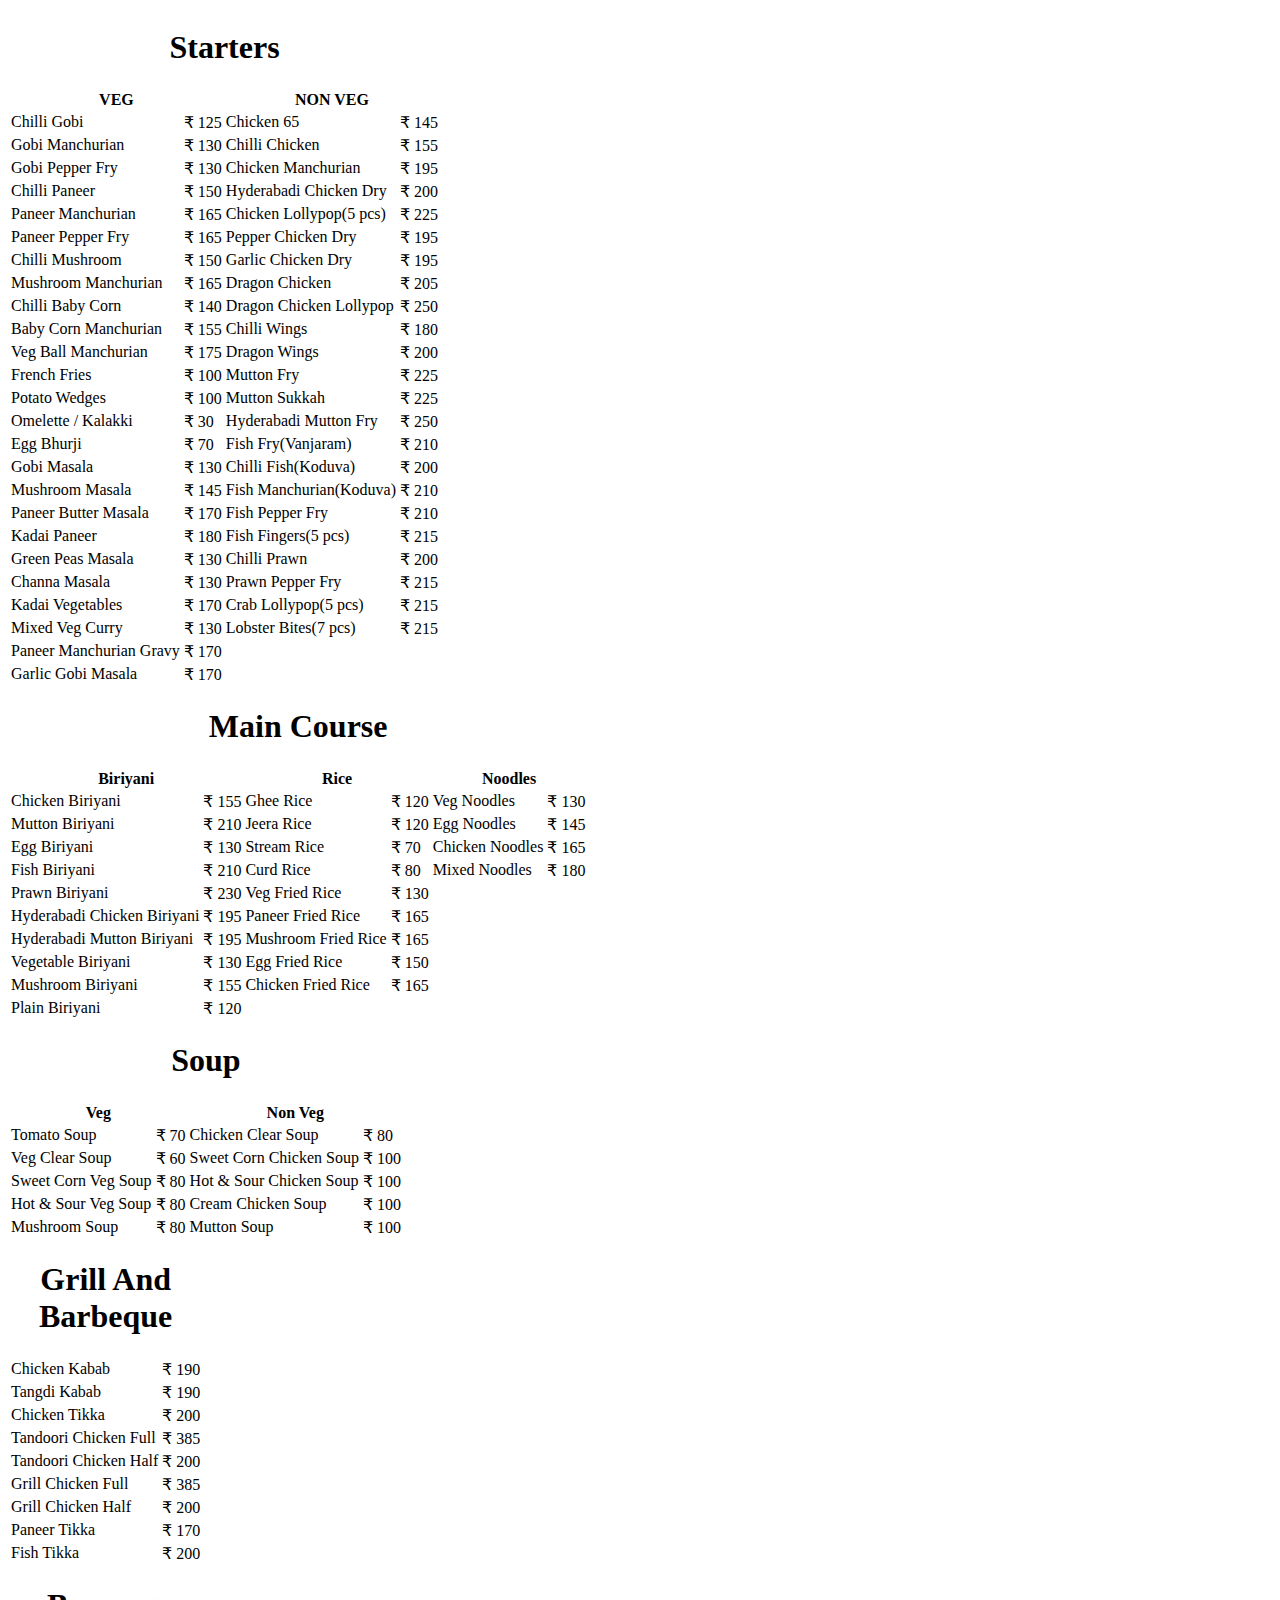
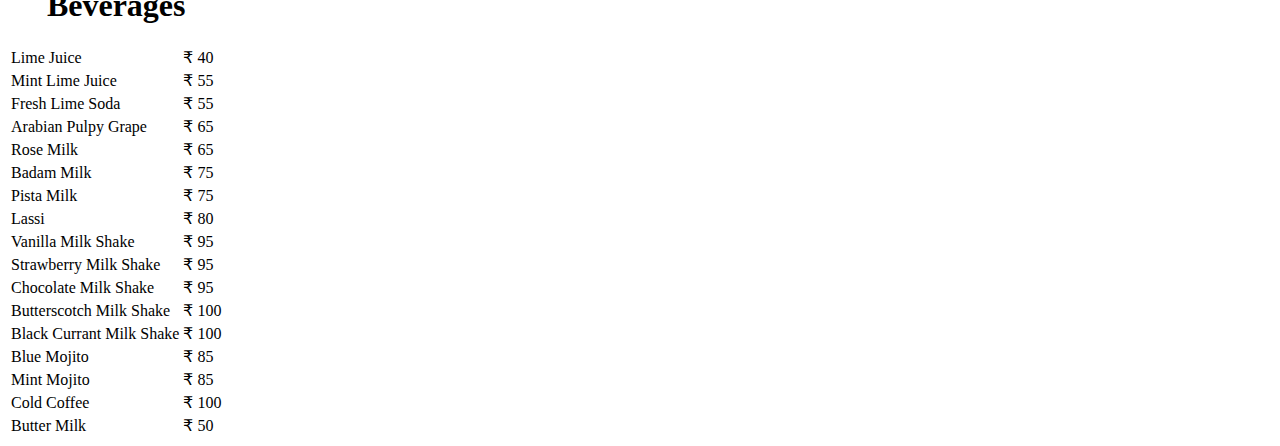
<file: index2.html>
<!-- <!DOCTYPE html> -->
<html lang="en">
<head>
    <meta charset="UTF-8">
    <meta name="viewport" content="width=device-width, initial-scale=1.0">
    <link rel="stylesheet" href="style2.css" type="text/css">
    <title>Menu Lists</title>
</head>
<body>
   <div class="menu">
    <table>
        <thead>
            <caption class="Starters"><h1>Starters</h1></caption>
        </thead>
                <tbody>
                    <tr>
                        <th colspan="2">VEG</th>
                        <th colspan="2">NON VEG</th>
                    </tr>
                        <tr>
                        <td>Chilli Gobi</td>
                        <td>&#8377 125</td>
                        <td>Chicken 65</td>
                        <td>&#8377 145</td>
                        </tr>
                     <tr>
                        <td>Gobi Manchurian</td>
                        <td>&#8377 130</td>
                        <td>Chilli Chicken</td>
                        <td>&#8377 155</td>
                     </tr>
                     <tr>
                        <td>Gobi Pepper Fry</td>
                        <td>&#8377 130</td>
                        <td>Chicken Manchurian</td>
                        <td>&#8377 195</td>
                     </tr>
                     <tr>
                        <td>Chilli Paneer</td>
                        <td>&#8377 150</td>
                        <td>Hyderabadi Chicken Dry</td>
                        <td>&#8377 200</td>
                     </tr>
                     <tr>
                        <td>Paneer Manchurian</td>
                        <td>&#8377 165</td>
                        <td>Chicken Lollypop(5 pcs)</td>
                        <td>&#8377 225</td>
                     </tr>
                     <tr>
                        <td>Paneer Pepper Fry</td>
                        <td>&#8377 165</td>
                        <td>Pepper Chicken Dry</td>
                        <td>&#8377 195</td>
                     </tr>
                     <tr>
                        <td>Chilli Mushroom</td>
                        <td>&#8377 150</td>
                        <td>Garlic Chicken Dry</td>
                        <td>&#8377 195</td>
                     </tr>
                     <tr>
                        <td>Mushroom Manchurian</td>
                        <td>&#8377 165</td>
                        <td>Dragon Chicken</td>
                        <td>&#8377 205</td>
                     </tr>
                     <tr>
                        <td>Chilli Baby Corn</td>
                        <td>&#8377 140</td>
                        <td>Dragon Chicken Lollypop</td>
                        <td>&#8377 250</td>
                     </tr>
                     <tr>
                        <td>Baby Corn Manchurian</td>
                        <td>&#8377 155</td>
                        <td>Chilli Wings</td>
                        <td>&#8377 180</td>
                     </tr>
                     <tr>
                        <td>Veg Ball Manchurian</td>
                        <td>&#8377 175</td>
                        <td>Dragon Wings</td>
                        <td>&#8377 200</td>
                     </tr>
                     <tr>
                        <td>French Fries</td>
                        <td>&#8377 100</td>
                        <td>Mutton Fry</td>
                        <td>&#8377 225</td>
                     </tr>
                     <tr>
                        <td>Potato Wedges</td>
                        <td>&#8377 100</td>
                        <td>Mutton Sukkah</td>
                        <td>&#8377 225</td>
                    </tr>
                     <tr>
                        <td>Omelette / Kalakki</td>
                        <td>&#8377 30</td>
                        <td>Hyderabadi Mutton Fry</td>
                        <td>&#8377 250</td>
                     </tr>
                     <tr>
                        <td>Egg Bhurji</td>
                        <td>&#8377 70</td>
                        <td>Fish Fry(Vanjaram)</td>
                        <td>&#8377 210</td>
                     </tr>
                     <tr>
                        <td>Gobi Masala</td>
                        <td>&#8377 130</td>
                        <td>Chilli Fish(Koduva)</td>
                        <td>&#8377 200</td>
                     </tr>
                     <tr>
                        <td>Mushroom Masala</td>
                        <td>&#8377 145</td>
                        <td>Fish Manchurian(Koduva)</td>
                        <td>&#8377 210</td>
                     </tr>
                     <tr>
                        <td>Paneer Butter Masala</td>
                        <td>&#8377 170</td> 
                        <td>Fish Pepper Fry</td>
                        <td>&#8377 210</td>
                     </tr>
                     <tr>
                        <td>Kadai Paneer</td>
                        <td>&#8377 180</td>
                        <td>Fish Fingers(5 pcs)</td>
                        <td>&#8377 215</td>
                     </tr>
                     <tr>
                        <td>Green Peas Masala</td>
                        <td>&#8377 130</td>
                        <td>Chilli Prawn</td>
                        <td>&#8377 200</td>
                     </tr>
                     <tr>
                        <td>Channa Masala</td>
                        <td>&#8377 130</td>
                        <td>Prawn Pepper Fry</td>
                        <td>&#8377 215</td>
                     </tr>
                     <tr>
                        <td>Kadai Vegetables</td>
                        <td>&#8377 170</td> 
                        <td>Crab Lollypop(5 pcs)</td>
                        <td>&#8377 215</td>
                     </tr>
                     <tr>
                        <td>Mixed Veg Curry</td>
                        <td>&#8377 130</td>
                        <td>Lobster Bites(7 pcs)</td>
                        <td>&#8377 215</td>
                     </tr>
                     <tr>
                        <td>Paneer Manchurian Gravy</td>
                        <td>&#8377 170</td>
                        <td></td>
                        <td></td>
                     </tr>
                     <tr>
                        <td>Garlic Gobi Masala</td>
                        <td>&#8377 170</td>
                        <td></td>
                        <td></td>
                     </tr>
                </tbody>
            </table>
            <table>
                <thead>
                    <caption><h1>Main Course</h1></caption>
                </thead>
                    <tbody>
                        <tr>
                           <th colspan="2">Biriyani</th>
                            <th colspan="2">Rice</th>
                            <th colspan="2">Noodles</th>
                        </tr>
                        <tr>
                            <td>Chicken Biriyani</td>
                            <td>&#8377 155</td>
                            <td>Ghee Rice</td>
                            <td>&#8377 120</td>
                            <td>Veg Noodles</td>
                            <td>&#8377 130</td>
                        </tr>
                        <tr>
                            <td>Mutton Biriyani</td>
                            <td>&#8377 210</td>
                            <td>Jeera Rice</td>
                            <td>&#8377 120</td>
                            <td>Egg Noodles</td>
                            <td>&#8377 145</td>
                        </tr>
                        <tr>
                            <td>Egg Biriyani</td>
                            <td>&#8377 130</td>
                            <td>Stream Rice</td>
                            <td>&#8377 70</td>
                            <td>Chicken Noodles</td>
                            <td>&#8377 165</td>
                        </tr>
                        <tr>
                            <td>Fish Biriyani</td>
                            <td>&#8377 210</td>
                            <td>Curd Rice</td>
                            <td>&#8377 80</td>
                            <td>Mixed Noodles</td>
                            <td>&#8377 180</td>
                        </tr>
                        <tr>
                            <td>Prawn Biriyani</td>
                            <td>&#8377 230</td>
                            <td>Veg Fried Rice</td>
                            <td>&#8377 130</td>
                            <td></td>
                            <td></td>
                        </tr>
                        <tr>
                            <td>Hyderabadi Chicken Biriyani</td>
                            <td>&#8377 195</td>
                            <td>Paneer Fried Rice</td>
                            <td>&#8377 165</td>
                            <td></td>
                            <td></td>
                        </tr>
                        <tr>
                            <td>Hyderabadi Mutton Biriyani</td>
                            <td>&#8377 195</td>
                            <td>Mushroom Fried Rice</td>
                            <td>&#8377 165</td>
                            <td></td>
                            <td></td>
                        </tr>
                        <tr>
                           <td>Vegetable Biriyani</td>
                           <td>&#8377 130</td>
                           <td>Egg Fried Rice</td>
                           <td>&#8377 150</td>
                           <td></td>
                           <td></td>
                        </tr>
                        <tr>
                           <td>Mushroom Biriyani</td>
                           <td>&#8377 155</td>
                           <td>Chicken Fried Rice</td>
                           <td>&#8377 165</td>
                           <td></td>
                           <td></td>
                        </tr>
                        <tr>
                           <td>Plain Biriyani</td>
                           <td>&#8377 120</td>
                           <td></td>
                           <td></td>
                           <td></td>
                           <td></td>
                        </tr>
                   </tbody>
            </table>
            <table>
               <thead>
                  <caption><h1>Soup</h1></caption>
               </thead>
               <tbody>
                  <tr>
                     <th colspan="2">Veg</th> 
                     <th colspan="2">Non Veg</th>
                  </tr>
                  <tr>
                     <td>Tomato Soup</td>
                     <td>&#8377 70</td>
                     <td>Chicken Clear Soup</td>
                     <td>&#8377 80</td>
                  </tr>
                  <tr><td>Veg Clear Soup</td>
                     <td>&#8377 60</td>
                     <td>Sweet Corn Chicken Soup</td>
                     <td>&#8377 100</td>
                  </tr>
                  <tr>
                     <td>Sweet Corn Veg Soup</td>
                     <td>&#8377 80</td>
                     <td>Hot & Sour Chicken Soup</td>
                     <td>&#8377 100</td>
                  </tr>
                  <tr>
                     <td>Hot & Sour Veg Soup</td>
                     <td>&#8377 80</td>
                     <td>Cream Chicken Soup</td>
                     <td>&#8377 100</td>
                  </tr>
                  <tr>
                     <td>Mushroom Soup</td>
                     <td>&#8377 80</td>
                     <td>Mutton Soup</td>
                     <td>&#8377 100</td>
                  </tr>
             </tbody>
         </table>
         <table>
            <thead>
               <caption><h1>Grill And Barbeque</h1></caption>
            </thead>
               <tbody>
                  <tr>
                     <td>Chicken Kabab</td>
                     <td>&#8377 190</td>
                  </tr>
                  <tr>
                     <td>Tangdi Kabab</td>
                     <td>&#8377 190</td>
                  </tr>
                  <tr>
                     <td>Chicken Tikka</td>
                     <td>&#8377 200</td>
                  </tr>
                  <tr>
                     <td>Tandoori Chicken Full</td>
                     <td>&#8377 385</td>
                  </tr>
                  <tr>
                     <td>Tandoori Chicken Half</td>
                     <td>&#8377 200</td>
                  </tr>
                  <tr>
                     <td>Grill Chicken Full</td>
                     <td>&#8377 385</td>
                  </tr>
                  <tr>
                     <td>Grill Chicken Half</td>
                     <td>&#8377 200</td>
                  </tr>
                  <tr>
                     <td>Paneer Tikka</td>
                     <td>&#8377 170</td>
                  </tr>
                  <tr>
                     <td>Fish Tikka</td>
                     <td>&#8377 200</td>
                  </tr>
               </tbody>
         </table>
         <table>
            <thead>
               <caption><h1>Beverages</h1></caption>
            </thead>
            <tbody>
                  <tr>
                     <td>Lime Juice</td>
                     <td>&#8377 40</td>
                  </tr>
                  <tr>
                     <td>Mint Lime Juice</td>
                     <td>&#8377 55</td>
                  </tr>
                  <tr>
                     <td>Fresh Lime Soda</td>
                     <td>&#8377 55</td>
                  </tr>
                  <tr>
                     <td>Arabian Pulpy Grape</td>
                     <td>&#8377 65</td>
                  </tr>
                  <tr>
                     <td>Rose Milk</td>
                     <td>&#8377 65</td>
                  </tr>
                  <tr>
                     <td>Badam Milk</td>
                     <td>&#8377 75</td>
                  </tr>
                  <tr>
                     <td>Pista Milk</td>
                     <td>&#8377 75</td>
                  </tr>
                  <tr>
                     <td>Lassi</td>
                     <td>&#8377 80</td>
                  </tr>
                  <tr>
                     <td>Vanilla Milk Shake</td>
                     <td>&#8377 95</td>
                  </tr>
                  <tr>
                     <td>Strawberry Milk Shake</td>
                     <td>&#8377 95</td>
                  </tr>
                  <tr>
                     <td>Chocolate Milk Shake</td>
                     <td>&#8377 95</td>
                  </tr>
                  <tr>
                     <td>Butterscotch Milk Shake</td>
                     <td>&#8377 100</td>
                  </tr>
                  <tr>
                     <td>Black Currant Milk Shake</td>
                     <td>&#8377 100</td>
                  </tr>
                  <tr>
                     <td>Blue Mojito</td>
                     <td>&#8377 85</td>
                  </tr>
                  <tr>
                     <td>Mint Mojito</td>
                     <td>&#8377 85</td>
                  </tr>
                  <tr>
                     <td>Cold Coffee</td>
                     <td>&#8377 100</td>
                  </tr>
                  <tr>
                     <td>Butter Milk</td>
                     <td>&#8377 50</td>
                  </tr>
            </tbody>
         </table>
      </div>
   </body>
</html>
</file>
<file: style2.css>

</file>
